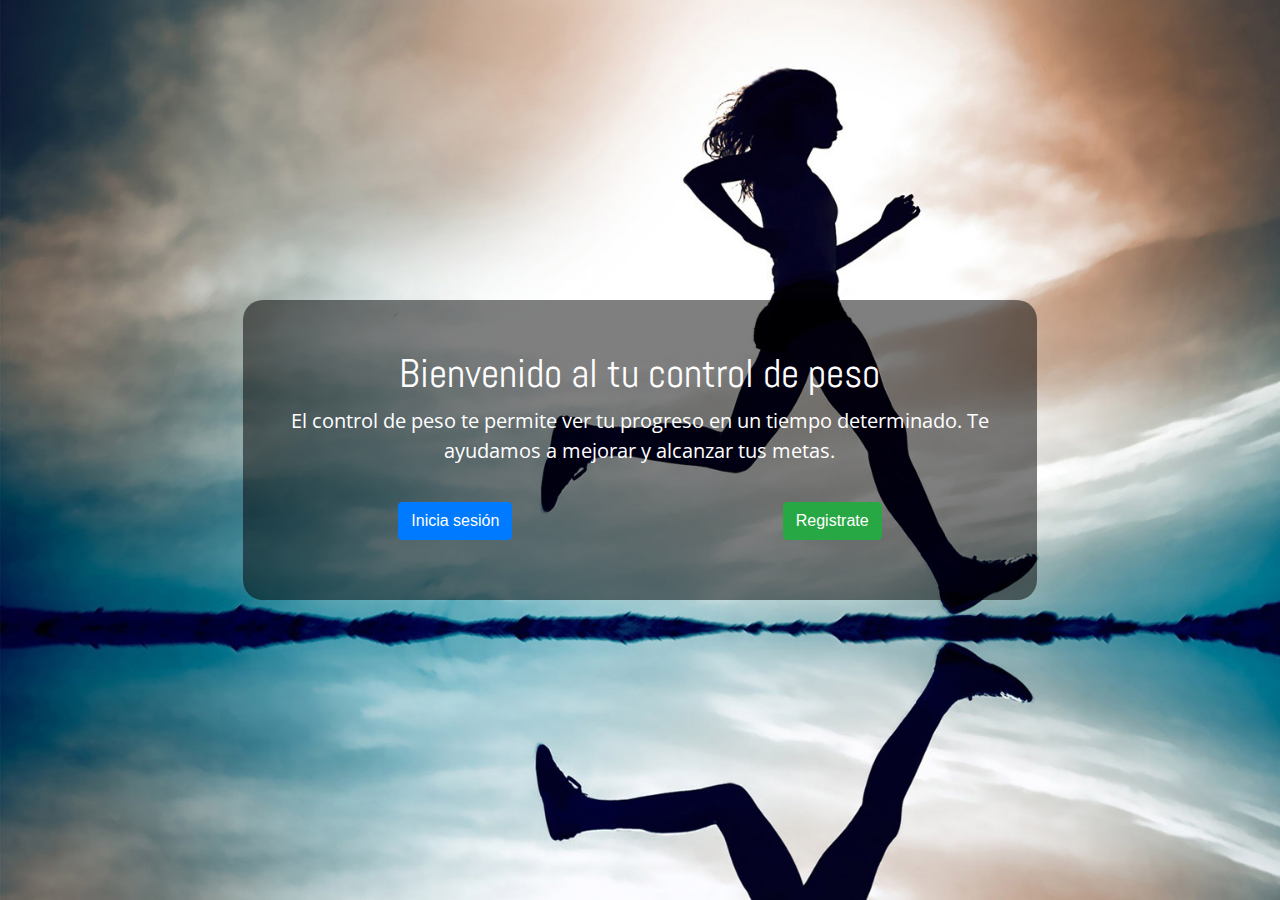
<file: target/web-app/index.html>
<!DOCTYPE html>
<html lang="es">
<head>
  <meta charset="UTF-8">
  <meta name="viewport" content="width=device-width, initial-scale=1.0">
  <meta http-equiv="X-UA-Compatible" content="ie=edge">
  <link rel="stylesheet" href="https://stackpath.bootstrapcdn.com/bootstrap/4.3.1/css/bootstrap.min.css" integrity="sha384-ggOyR0iXCbMQv3Xipma34MD+dH/1fQ784/j6cY/iJTQUOhcWr7x9JvoRxT2MZw1T" crossorigin="anonymous"/>
  <link href="https://fonts.googleapis.com/css?family=Abel|Open+Sans+Condensed:300&display=swap" rel="stylesheet"/>
  <link rel="stylesheet" href="css/general-styles.css"/>
  <link rel="stylesheet" href="css/modal-styles.css"/>
  <link rel="stylesheet" href="css/animacion-styles.css"/>
  <title>CONTROL DE PESO</title>
</head>
  <body>
    <div class="contenedor-padre animacion-abajo-m4-s" id="contenedor-padre">
      <div class="contenedor animacion-abajo-1-4-s" id="contenedor-hijo">
        <div class="titulos">
          <h1>Bienvenido al tu control de peso</h1>
          <p>El control de peso te permite ver tu progreso en un tiempo determinado. Te ayudamos a mejorar y alcanzar tus metas.</p>
        </div>

        <div class="botones">
          <button class="btn btn-primary" id="iniciaSesion" data-toggle="modal" data-target="#modalLogin">Inicia sesi&oacute;n</button>
          <button class="btn btn-success" id="registro">Registrate</button>
        </div>
      </div>
    </div>

    <!-- MODAL LOGIN. -->
    <div class="fondo-modal" id="modalSesion">
      <div class="contenedor-modal">

        <div class="modal-hijos">

          <div class="elementos-cabezera">
            <h4>Inicia Sesi&oacute;n</h4>
          </div>

          <form class="formulario needs-validation" id="form-login" action="" method="post" novalidate>
            <div class="form-row">
              <div class="col-md-12 mb-5">
                <input class="input-trnsp form-control" type="text" name="user" id="user" placeholder="Usuario" required>
                <span class="valid-tooltip">As&iacute; s&iacute; puedo saber quien eres</span>
                <span class="invalid-tooltip">Es necesario tu usuario para reconocerte</span>
              </div>
            </div>

            <div class="form-row">
              <div class="col-md-12 mb-5">
                <input class="input-trnsp form-control" type="password" name="passwordUser" id="passwordUser" placeholder="Password" required>
                <span class="valid-tooltip">Te prometo que no lo contar&eacute; a nadie</span>
                <span class="invalid-tooltip">A veces necesitas contar alg&uacute;n secreto</span>
              </div>
            </div>

            <div class="botones">
              <button type="submit" class="btn btn-info" id="boton-login">Aceptar</button>
              <button type="reset" class="btn btn-success" id="cancelarModalLogin">Cancelar</button>
            </div>

          </form>
        </div>
      </div>
    </div>

    <!-- MODAL REGISTRATE. -->
    <div class="fondo-modal" id="modalLogin">
      <div class="contenedor-modal">
        <div class="modal-hijos">

          <div class="elementos-cabezera">
            <img src="imgs/04.png" alt="People-Fitness">
            <h4>Registrate</h4>
          </div>

          <form action="" class="formulario needs-validation" id="form-singup" method="post" novalidate>
            <div class="form-row">
              <div class="col-md-12 mb-5">
                <input class="input-trnsp form-control" type="text" name="nombre" id="validationTooltip01" placeholder="Nombre(s)" required>
                <span class="valid-tooltip">Esto se ve mejor</span>
                <span class="invalid-tooltip">Necesito tu nombre para conocerte mejor</span>
              </div>
            </div>

            <div class="form-row">
              <div class="col-md-12 mb-5">
                <input class="input-trnsp form-control" type="text" name="apellidos" id="validationTooltip02" placeholder="Apellidos" required>
                <span class="valid-tooltip">Mucho mejor</span>
                <span class="invalid-tooltip">Necesito tu apellido para conocerte mejor</span>
              </div>
            </div>

            <div class="form-row">
              <div class="col-md-12 mb-5">
                <input class="input-trnsp form-control" type="email" name="correo" id="validationTooltip03" placeholder="E-mal" required>
                <span class="valid-tooltip">Se ve muy bien</span>
                <span class="invalid-tooltip">Tu correo es importanta para tenerte al tanto de tu progreso</span>
              </div>
            </div>

            <div class="form-row">
              <div class="col-md-12 mb-5">
                <input class="input-trnsp form-control" type="password" name="password" id="validationTooltip04" placeholder="Password" required>
                <span class="valid-tooltip">Es un buen password</span>
                <span class="invalid-tooltip">Tu segurdad es importante, piensa en algun secreto</span>
              </div>
            </div>

            <div class="form-row">
              <div class="col-md-12 mb-5">
                <input class="input-trnsp form-control" type="password" name="confirPass" id="validationTooltip05" placeholder="Comfirma Password" required>
                <span class="valid-tooltip">Esto es excelente</span>
                <span class="invalid-tooltip">Es necesario confirmar tu password</span>
              </div>
            </div>

            <div class="botones">
              <button type="submit" class="btn btn-info">Aceptar</button>
              <button type="reset" class="btn btn-success" id="cancelarModal">Cancelar</button>
            </div>
          </form>
        </div>
      </div>
    </div>

    <!-- CARGA DE SCRIPTS JS. -->
    <!-- <script type="text/javascript" src="https://code.jquery.com/jquery-3.4.1.min.js"></script> -->
    <script src="https://stackpath.bootstrapcdn.com/bootstrap/4.3.1/js/bootstrap.min.js" integrity="sha384-JjSmVgyd0p3pXB1rRibZUAYoIIy6OrQ6VrjIEaFf/nJGzIxFDsf4x0xIM+B07jRM" crossorigin="anonymous"></script>
    <script type="text/javascript" src="js/miscelanea.js"></script>
    <script type="text/javascript" src="js/general-functions.js"></script>
    <script type="text/javascript" src="js/modal.js"></script>
    <script type="text/javascript" src="js/datos.js"></script>
    <script type="text/javascript" src="js/validacion-form.js"></script>
  </body>
</html>
</file>
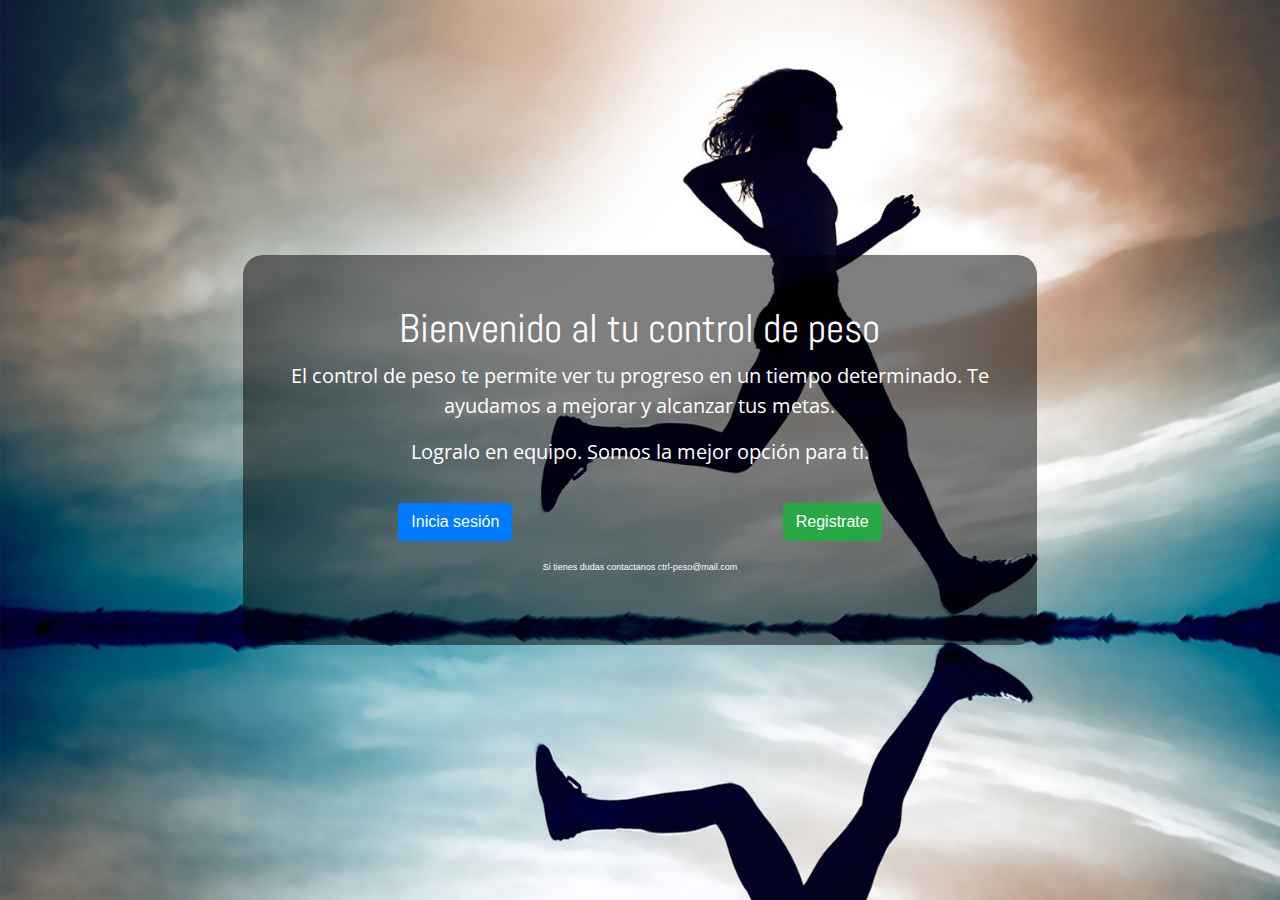
<file: src/main/webapp/index.html>
<!DOCTYPE html>
<html lang="es">
<head>
  <meta charset="UTF-8">
  <meta name="viewport" content="width=device-width, initial-scale=1.0">
  <meta http-equiv="X-UA-Compatible" content="ie=edge">
  <link rel="stylesheet" href="https://stackpath.bootstrapcdn.com/bootstrap/4.3.1/css/bootstrap.min.css" integrity="sha384-ggOyR0iXCbMQv3Xipma34MD+dH/1fQ784/j6cY/iJTQUOhcWr7x9JvoRxT2MZw1T" crossorigin="anonymous"/>
  <link href="https://fonts.googleapis.com/css?family=Abel|Open+Sans+Condensed:300&display=swap" rel="stylesheet"/>
  <link rel="stylesheet" href="css/general-styles.css"/>
  <link rel="stylesheet" href="css/modal-styles.css"/>
  <link rel="stylesheet" href="css/animacion-styles.css"/>
  <title>CONTROL DE PESO</title>
</head>
  <body>
    <div class="contenedor-padre animacion-abajo-m4-s" id="contenedor-padre">
      <div class="contenedor animacion-abajo-1-4-s" id="contenedor-hijo">
        <div class="titulos">
          <h1>Bienvenido al tu control de peso</h1>
          <p>El control de peso te permite ver tu progreso en un tiempo determinado. Te ayudamos a mejorar y alcanzar tus metas.</p>
          <p>Logralo en equipo. Somos la mejor opci&oacute;n para ti.</p>
        </div>

        <div class="botones">
          <button class="btn btn-primary" id="iniciaSesion" data-toggle="modal" data-target="#modalLogin">Inicia sesi&oacute;n</button>
          <button class="btn btn-success" id="registro">Registrate</button>
        </div>
        <div class="contacto">
          <p>Si tienes dudas contactanos ctrl-peso@mail.com</p>
        </div>
      </div>
    </div>

    <!-- MODAL LOGIN. -->
    <div class="fondo-modal" id="modalSesion">
      <div class="contenedor-modal">

        <div class="modal-hijos">

          <div class="elementos-cabezera">
            <h4>Inicia Sesi&oacute;n</h4>
          </div>

          <form class="formulario needs-validation" id="form-login" action="" method="post" novalidate>
            <div class="form-row">
              <div class="col-md-12 mb-5">
                <input class="input-trnsp form-control" type="text" name="user" id="user" placeholder="Usuario" required>
                <span class="valid-tooltip">Esto se ve bien</span>
                <span class="invalid-tooltip">Es necesario el dato</span>
              </div>
            </div>

            <div class="form-row">
              <div class="col-md-12 mb-5">
                <input class="input-trnsp form-control" type="password" name="passwordUser" id="passwordUser" placeholder="Password" required>
                <span class="valid-tooltip">Necesito de tu password. Es seguro.</span>
                <span class="invalid-tooltip">HURRA</span>
              </div>
            </div>

            <div class="botones">
              <button type="submit" class="btn btn-info" id="boton-login">Aceptar</button>
              <button type="reset" class="btn btn-success" id="cancelarModalLogin">Cancelar</button>
            </div>

          </form>
        </div>
      </div>
    </div>

    <!-- MODAL REGISTRATE. -->
    <div class="fondo-modal" id="modalLogin">
      <div class="contenedor-modal">
        <div class="modal-hijos">

          <div class="elementos-cabezera">
            <!--img src="imgs/04.png" alt="People-Fitness"-->
            <h4>Registrate</h4>
          </div>

          <form action="" class="formulario needs-validation" id="form-singup" method="post" novalidate>
            <div class="form-row">
              <div class="col-md-12 mb-5">
                <input class="input-trnsp form-control" type="text" name="nombre" id="validationTooltip01" placeholder="Nombre(s)" required>
                <span class="valid-tooltip">Esto se ve mejor</span>
                <span class="invalid-tooltip">Necesito tu nombre para conocerte mejor</span>
              </div>
            </div>

            <div class="form-row">
              <div class="col-md-12 mb-5">
                <input class="input-trnsp form-control" type="text" name="apellidos" id="validationTooltip02" placeholder="Apellidos" required>
                <span class="valid-tooltip">Mucho mejor</span>
                <span class="invalid-tooltip">Necesito tu apellido para conocerte mejor</span>
              </div>
            </div>

            <div class="form-row">
              <div class="col-md-12 mb-5">
                <input class="input-trnsp form-control" type="email" name="correo" id="validationTooltip03" placeholder="E-mal" required>
                <span class="valid-tooltip">Se ve muy bien</span>
                <span class="invalid-tooltip">Tu correo es importanta para tenerte al tanto de tu progreso</span>
              </div>
            </div>

            <div class="form-row">
              <div class="col-md-12 mb-5">
                <input class="input-trnsp form-control" type="password" name="password" id="validationTooltip04" placeholder="Password" required>
                <span class="valid-tooltip">Es un buen password</span>
                <span class="invalid-tooltip">Tu segurdad es importante.</span>
              </div>
            </div>

            <div class="form-row">
              <div class="col-md-12 mb-5">
                <input class="input-trnsp form-control" type="password" name="confirPass" id="validationTooltip05" placeholder="Comfirma Password" required>
                <span class="valid-tooltip">Esto es excelente</span>
                <span class="invalid-tooltip">Es necesario confirmar tu password</span>
              </div>
            </div>

            <div class="botones">
              <button type="submit" class="btn btn-info">Aceptar</button>
              <button type="reset" class="btn btn-success" id="cancelarModal">Cancelar</button>
            </div>
          </form>
        </div>
      </div>
    </div>

    <!-- CARGA DE SCRIPTS JS. -->
    <!-- <script type="text/javascript" src="https://code.jquery.com/jquery-3.4.1.min.js"></script> -->
    <script src="https://stackpath.bootstrapcdn.com/bootstrap/4.3.1/js/bootstrap.min.js" integrity="sha384-JjSmVgyd0p3pXB1rRibZUAYoIIy6OrQ6VrjIEaFf/nJGzIxFDsf4x0xIM+B07jRM" crossorigin="anonymous"></script>
    <script type="text/javascript" src="js/miscelanea.js"></script>
    <script type="text/javascript" src="js/general-functions.js"></script>
    <script type="text/javascript" src="js/modal.js"></script>
    <script type="text/javascript" src="js/datos.js"></script>
    <script type="text/javascript" src="js/validacion-form.js"></script>
  </body>
</html>
</file>
<file: target/web-app/css/general-styles.css>
* {
	padding: 0;
	margin: 0;
	box-sizing: border-box;
}

.contenedor-padre {
	background-image: url("../imgs/01.jpeg");
	background-repeat: no-repeat;
	background-size: cover;
	padding: 20px;
	display: flex;
	flex-flow: row-wrap;
	justify-content: center;
	align-items: center;
}

.contenedor {
	border-radius: 20px;
	background: rgba(0, 0, 0, 0.5);
	padding: 50px 20px;
}

.contenedor .titulos {
	color: #fff;
	text-align: center;
}

.contenedor .titulos h1 {
	font-family: 'Abel', sans-serif;
	font-size: 40px;
}

.contenedor .titulos p {
	font-family: 'Open Sans Condensed', sans-serif;
	font-size: 20px;
}

.contenedor .botones {
	padding: 20px 0px 0px 0px;
	display: flex;
	justify-content: space-around;
}
</file>
<file: target/web-app/css/modal-styles.css>
/*
 * HOJA DE ESTILOS PARA LOS MODALES DE LA PAGINA PRINCIPAL.
 * OMAR MAURICIO JUÁREZ URBINA
 * 27/07/2019
*/
.fondo-modal {
	display: none;
	position: fixed;
	z-index: 1;
	padding-top: 100px;
	left: 0;
	top: 0;
	width: 100%;
	height: 100%;
	overflow: auto;
	background-color: rgb(0, 0, 0);
	background-color: rgba(0, 0, 0, 0.4);
}

.contenedor-modal {
	position: relative;
	background-image: url("../imgs/03.jpg");
	background-repeat: no-repeat;
	background-size: cover;
	margin: auto;
	width: 40%;
	padding: 20px;
	border-radius: 15px;
	box-shadow: 0 4px 8px 0 rgba(0, 0, 0, 0.2), 0 6px 20px 0
		rgba(0, 0, 0, 0.19);
	animation-name: animaModal;
	animation-duration: 0.4s;
	-webkit-animation-name: animaModal;
	-webkit-animation-duration: 0.4s;
}

.modal-hijos {
	display: flex;
	flex-direction: column;
	justify-content: center;
	align-items: center;
}

.elementos-cabezera {
	display: flex;
	flex-direction: column;
	justify-content: center;
	align-items: center;
	margin: 10px 0px;
}

.elementos-cabezera h4 {
	font-family: 'Abel', sans-serif;
	font-size: 30px;
}

.formulario {
	display: flex;
	width: 80%;
	flex-direction: column;
}

.botones {
	display: flex;
	justify-content: space-around;
	padding: 10px 0px;
	margin: 0px 0px 10px 0px;
}

@
keyframes animaModal {from { top:-30px;
	opacity: 0;
}

to {
	top: 0;
	opacity: 1;
}

}
@
-webkit-keyframes animaModal {from { top:-30px;
	opacity: 0;
}

to {
	top: 0;
	opacity: 1;
}

}
.input-trnsp {
	border: 0px;
	background: rgba(0, 0, 0, 0.4);
	color: #ffffff;
}
</file>
<file: target/web-app/css/animacion-styles.css>
.animacion-abajo-1-4-s {
	animation-name: animacionDown1-4;
	animation-duration: 1.4s;
	-webkit-animation-name: animacionDown1-4;
	-webkit-animation-duration: 1.4s;
}

@keyframes animacionDown1-4 {
	from {
		top:-200px;
		opacity: 0;
	} to {
		top: 0px;
		opacity: 1;
	}

}
@-webkit-keyframes animacionDown1-4 {
	from {
		top:-200px;
		opacity: 0;
	} to {
		top: 0px;
		opacity: 1;
	}
}

.animacion-abajo-m4-s {
	animation-name: animacionDown-m4s;
	animation-duration: 1.4s;
	-webkit-animation-name: animacionDown-m4s;
	-webkit-animation-duration: 1.4s;
}

@keyframes animacionDown-m4s {
	from {
		top:-200px;
		opacity: 0;
	} to {
		top: 0px;
		opacity: 1;
	}
}

@-webkit-keyframes animacionDown-m4s {
	from {
		top:-200px;
		opacity: 0;
	} to {
		top: 0px;
		opacity: 1;
	}
}
</file>
<file: src/main/webapp/css/general-styles.css>
* {
	padding: 0;
	margin: 0;
	box-sizing: border-box;
}

.contenedor-padre {
	background-image: url("../imgs/01.jpeg");
	background-repeat: no-repeat;
	background-size: cover;
	padding: 20px;
	display: flex;
	flex-flow: row-wrap;
	justify-content: center;
	align-items: center;
}

.contenedor {
	border-radius: 20px;
	background: rgba(0, 0, 0, 0.5);
	padding: 50px 20px;
}

.contenedor .titulos {
	color: #fff;
	text-align: center;
}

.contenedor .titulos h1 {
	font-family: 'Abel', sans-serif;
	font-size: 40px;
}

.contenedor .titulos p {
	font-family: 'Open Sans Condensed', sans-serif;
	font-size: 20px;
}

.contenedor .botones {
	padding: 20px 0px 0px 0px;
	display: flex;
	justify-content: space-around;
}

.contenedor .contacto {
	display: flex;
	flex-direction: column;
	align-items: center;
	padding: 0;
	margin: 5px;
}

.contenedor .contacto p {
	font-weight: 20px;
	font-size: 9px;
	color: #ffffff;
	padding: 10px 0 0 0;
}
</file>
<file: src/main/webapp/css/modal-styles.css>
/*
 * HOJA DE ESTILOS PARA LOS MODALES DE LA PAGINA PRINCIPAL.
 * OMAR MAURICIO JUÁREZ URBINA
 * 27/07/2019
*/
.fondo-modal {
	display: none;
	position: fixed;
	z-index: 1;
	padding-top: 100px;
	left: 0;
	top: 0;
	width: 100%;
	height: 100%;
	overflow: auto;
	background-color: rgb(0, 0, 0);
	background-color: rgba(0, 0, 0, 0.4);
}

.contenedor-modal {
	position: relative;
	background-image: url("../imgs/03.jpg");
	/* background-color: steelblue; */
	background-repeat: no-repeat;
	background-size: cover;
	margin: auto;
	width: 40%;
	padding: 20px;
	border-radius: 15px;
	box-shadow: 0 4px 8px 0 rgba(0, 0, 0, 0.2), 0 6px 20px 0	rgba(0, 0, 0, 0.19);
	animation-name: animaModal;
	animation-duration: 0.4s;
	-webkit-animation-name: animaModal;
	-webkit-animation-duration: 0.4s;
}

.modal-hijos {
	display: flex;
	flex-direction: column;
	justify-content: center;
	align-items: center;
}

.elementos-cabezera {
	display: flex;
	flex-direction: column;
	justify-content: center;
	align-items: center;
	margin: 10px 0px;
}

.elementos-cabezera h4 {
	font-family: 'Abel', sans-serif;
	font-size: 30px;
}

.formulario {
	display: flex;
	width: 80%;
	flex-direction: column;
}

.botones {
	display: flex;
	justify-content: space-around;
	padding: 10px 0px;
	margin: 0px 0px 10px 0px;
}

@keyframes animaModal {
	from {
		top:-30px;
		opacity: 0;
	} to {
		top: 0;
		opacity: 1;
	}
}

@-webkit-keyframes animaModal {
	from {
		top:-30px;
		opacity: 0;
	} to {
		top: 0;
		opacity: 1;
	}
}

.input-trnsp {
	border: 0px;
	background: rgba(0, 0, 0, 0.4);
	color: #ffffff;
}
</file>
<file: src/main/webapp/css/animacion-styles.css>
.animacion-abajo-1-4-s {
	animation-name: animacionDown1-4;
	animation-duration: 1.4s;
	-webkit-animation-name: animacionDown1-4;
	-webkit-animation-duration: 1.4s;
}

@
keyframes animacionDown1-4 {from { top:-200px;
	opacity: 0;
}

to {
	top: 0px;
	opacity: 1;
}

}
@
-webkit-keyframes animacionDown1-4 {from { top:-200px;
	opacity: 0;
}

to {
	top: 0px;
	opacity: 1;
}

}
.animacion-abajo-m4-s {
	animation-name: animacionDown-m4s;
	animation-duration: 1.4s;
	-webkit-animation-name: animacionDown-m4s;
	-webkit-animation-duration: 1.4s;
}

@
keyframes animacionDown-m4s {from { top:-200px;
	opacity: 0;
}

to {
	top: 0px;
	opacity: 1;
}

}
@
-webkit-keyframes animacionDown-m4s {from { top:-200px;
	opacity: 0;
}

to {
	top: 0px;
	opacity: 1;
}
}
</file>
